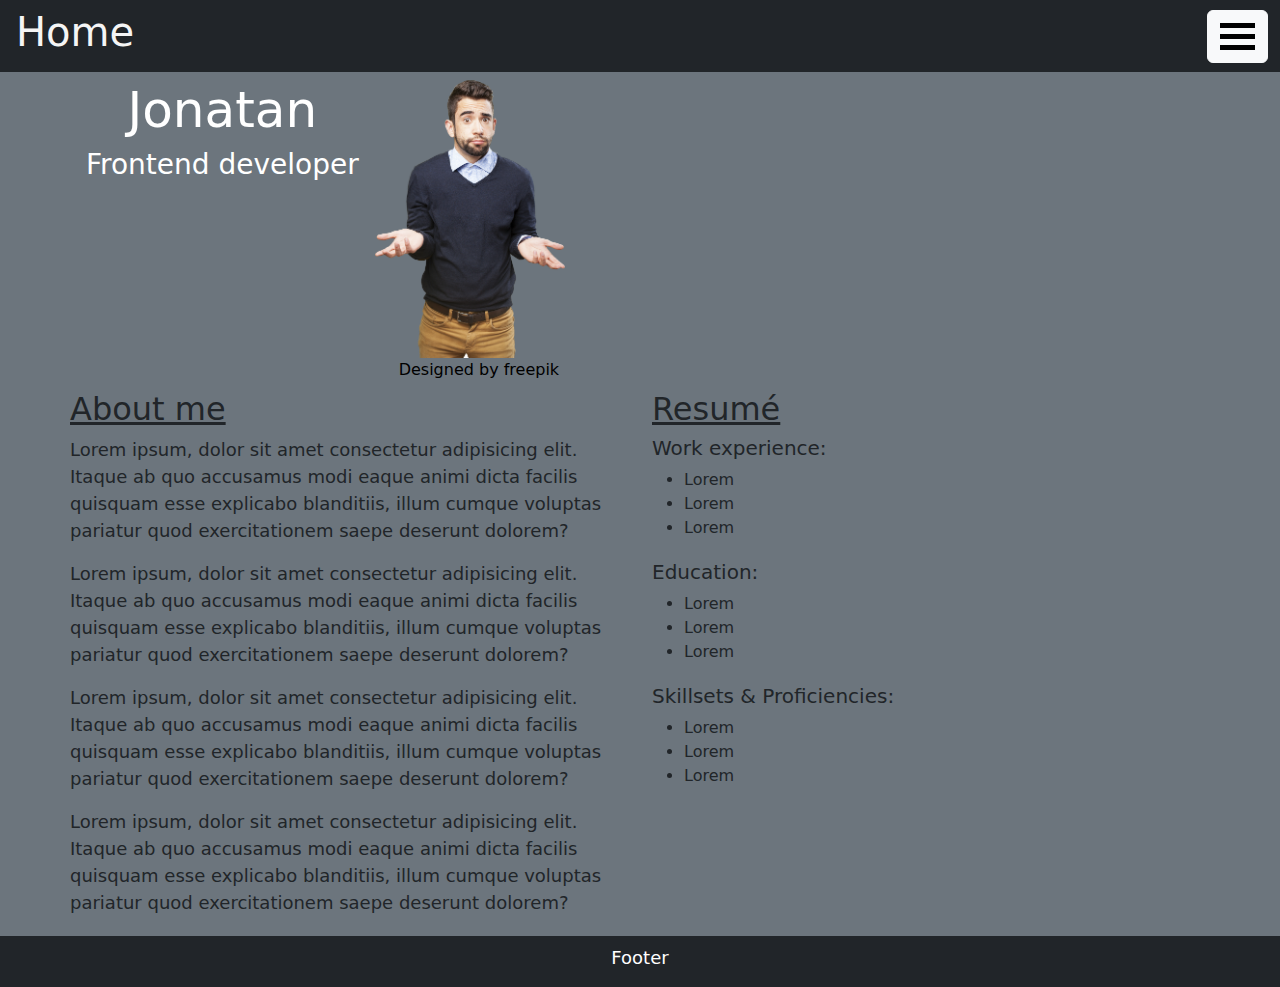
<file: index.html>
<!DOCTYPE html>
<html lang="en">
<head>
	<meta charset="UTF-8">
	<meta content="width=device-width, initial-scale=1.0" name="viewport">
	<link rel="icon" type="image/x-icon" href="Images/favicon.ico">
	<link href="style.css" rel="stylesheet">
	<meta content="Jonatan" name="author">
	<meta name="viewport" content="width=device-width, initial-scale=1.0">
	<title>Portfolio</title>
	<!-- Latest compiled and minified CSS -->
<link href="https://cdn.jsdelivr.net/npm/bootstrap@5.3.1/dist/css/bootstrap.min.css" rel="stylesheet">

<!-- Latest compiled JavaScript -->
<script src="https://cdn.jsdelivr.net/npm/bootstrap@5.3.1/dist/js/bootstrap.bundle.min.js"></script>
</head>
<body class="bg-secondary">
<nav class="navbar navbar-expand-sm bg-dark">
	<div class="row, col-md-4 ms-3">
	<h1 style="color: whitesmoke;">
		Home
	</h1>
	</div>
	  </div>
	<div class="container-fluid">
		<ul class="nav">
				<div class="dropdown dropstart text-end">		
				<button type="button" class="btn btn-light" data-bs-toggle="dropdown">
					<div class="burger"></div>
					<div class="burger"></div>
					<div class="burger"></div>
				</button>
				<ul class="dropdown-menu">
					<li><a class="dropdown-item" href="index.html">Home</a></li>
					<li><hr class="dropdown-divider"></hr></li>
					<li><a class="dropdown-item" href="portfolio.html">Portfolio</a></li>
					<li><hr class="dropdown-divider"></hr></li>
					<li><a class="dropdown-item" href="contact.html">Contact</a></li>
				</ul>
				</div>
		</ul>
	</div>
</nav>
<div class="container-sm px-0">
	<div class="row bg-secondary text-white pt-2 pb-2 col-10">
		<div class="col-md-4 pe-0 me-0">
			<h2 id="Jonatan"title="Jonatan Helander">Jonatan</h2>
			<div class="row-4 d-flex justify-content-center">
				<h3 id="Frontenddeveloper">Frontend developer</h3>
			</div>
		</div>
		<div class="col-md-6 mx-0 px-0">
			<img src="Images/zack.png" alt="zack" id="zack">
			<figcaption class="ms-4" style="color: black;">Designed by freepik</figcaption>
		</div>
	</div>
</div>
<div class="container-sm px-0">
	
	<div class="row bg-secondary">
		<div class="col-md-6 bg-secondary">
			<h2 class="text-decoration-underline">About me</h2>
		</div>
		<div class="col-md-6 bg-secondary">
			<h2 class="text-decoration-underline">Resumé</h2>
		</div>
	</div>
<div class="container-sm px-0">
	
	<div class="row bg-secondary">
		<div class="col-md-6 bg-secondary">
			<p>Lorem ipsum, dolor sit amet consectetur adipisicing elit. Itaque ab quo accusamus modi eaque animi dicta facilis quisquam esse explicabo blanditiis, illum cumque voluptas pariatur quod exercitationem saepe deserunt dolorem?</p>
		</div>
		<div class="col-md-6 bg-secondary">
			<h5>Work experience:</h5>
				<ul>
				<li>Lorem</li>
				<li>Lorem</li>
				<li>Lorem</li>
				</ul>
		</div>
	</div>
</div>
<div class="container-sm px-0">
	<div class="row bg-secondary">
		<div class="col-md-6 bg-secondary">
			<p>Lorem ipsum, dolor sit amet consectetur adipisicing elit. Itaque ab quo accusamus modi eaque animi dicta facilis quisquam esse explicabo blanditiis, illum cumque voluptas pariatur quod exercitationem saepe deserunt dolorem?</p>
		</div>
		<div class="col-md-6 bg-secondary">
			<h5>Education:</h5>
				<ul>
				<li>Lorem</li>
				<li>Lorem</li>
				<li>Lorem</li>
				</ul>
		</div>
	</div>
</div>
<div class="container-sm px-0">
	<div class="row bg-secondary">
		<div class="col-md-6 bg-secondary">
			<p>Lorem ipsum, dolor sit amet consectetur adipisicing elit. Itaque ab quo accusamus modi eaque animi dicta facilis quisquam esse explicabo blanditiis, illum cumque voluptas pariatur quod exercitationem saepe deserunt dolorem?</p>
		</div>
		<div class="col-md-6 bg-secondary">
			<h5>Skillsets & Proficiencies:</h5>
				<ul>
				<li>Lorem</li>
				<li>Lorem</li>
				<li>Lorem</li>
				</ul>
		</div>
	</div>
</div>
<div class="container-sm px-0">
	<div class="row bg-secondary">
		<div class="col-md-6 bg-secondary">
			<p>Lorem ipsum, dolor sit amet consectetur adipisicing elit. Itaque ab quo accusamus modi eaque animi dicta facilis quisquam esse explicabo blanditiis, illum cumque voluptas pariatur quod exercitationem saepe deserunt dolorem?</p>
		</div>
	</div>
</div>
</div>
<div class="mt-1 pt-2 bg-dark text-white text-center">
	<p>Footer</p>
  </div>
</body>
</html>
</file>
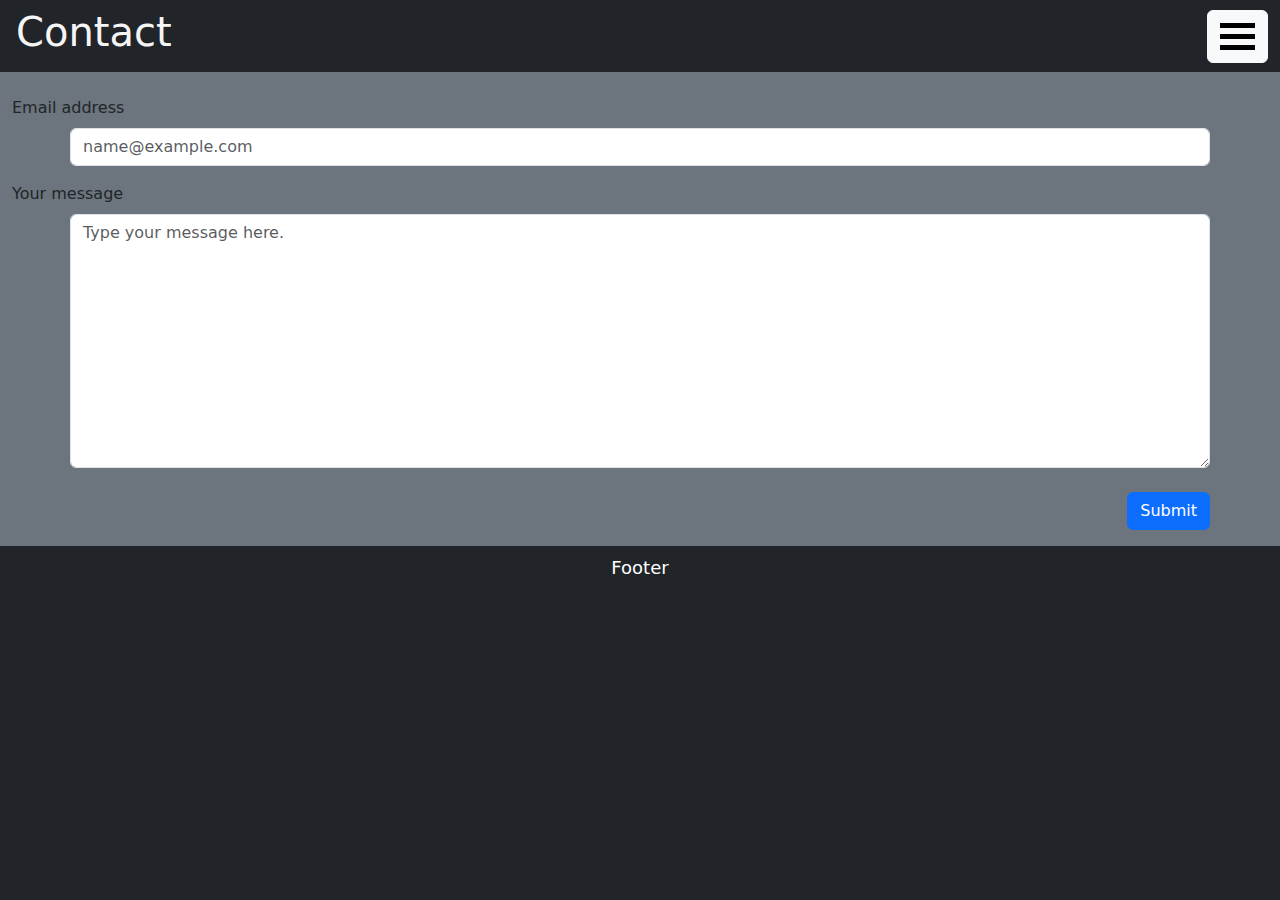
<file: contact.html>
<!DOCTYPE html>
<html lang="en">
<head>
	<meta charset="UTF-8">
	<meta content="width=device-width, initial-scale=1.0" name="viewport">
	<link rel="icon" type="image/x-icon" href="Images/favicon.ico">
	<link href="style.css" rel="stylesheet">
	<meta content="Jonatan" name="author">
	<meta name="viewport" content="width=device-width, initial-scale=1.0">
	<title>Portfolio</title>
	<!-- Latest compiled and minified CSS -->
<link href="https://cdn.jsdelivr.net/npm/bootstrap@5.3.1/dist/css/bootstrap.min.css" rel="stylesheet">

<!-- Latest compiled JavaScript -->
<script src="https://cdn.jsdelivr.net/npm/bootstrap@5.3.1/dist/js/bootstrap.bundle.min.js"></script>
</head>
<body class="bg-secondary">
<nav class="navbar navbar-expand-sm bg-dark">
	<div class="row, col-md-2 ms-3">
		<h1 style="color: whitesmoke;">
			Contact
		</h1>
		</div>
	<div class="container-fluid">
		<ul class="nav">
				<div class="dropdown dropstart text-end">		
				<button type="button" class="btn btn-light" data-bs-toggle="dropdown">
					<div class="burger"></div>
					<div class="burger"></div>
					<div class="burger"></div>
				</button>
				<ul class="dropdown-menu">
					<li><a class="dropdown-item" href="index.html">Home</a></li>
					<li><hr class="dropdown-divider"></hr></li>
					<li><a class="dropdown-item" href="portfolio.html">Portfolio</a></li>
					<li><hr class="dropdown-divider"></hr></li>
					<li><a class="dropdown-item" href="contact.html">Contact</a></li>
				</ul>
				</div>
		</ul>
	</div>
</nav>
	<form>
		<br>
		<div class="form-group pb-3">
			<label class="container-md mb-2" for="email">Email address</label>
			<input class="form-control container-md" id="email" placeholder="name@example.com" type="email">
		</div>
		<div class="form-group">
			<label class="container-md mb-2" for="comment">Your message</label> 
			<textarea class="form-control container-md col-6" id="comment" placeholder="Type your message here." rows="10"></textarea>
		</div><br>
		<div class="container-md px-0 d-flex flex-row-reverse">
			<button class="btn btn-primary btn-md" type="submit">Submit</button>
		</div>
	</form>
	<div class="mt-3 pt-2 bg-dark text-white text-center">
		<p>Footer</p>
	  </div>
</body>
</html>
</file>
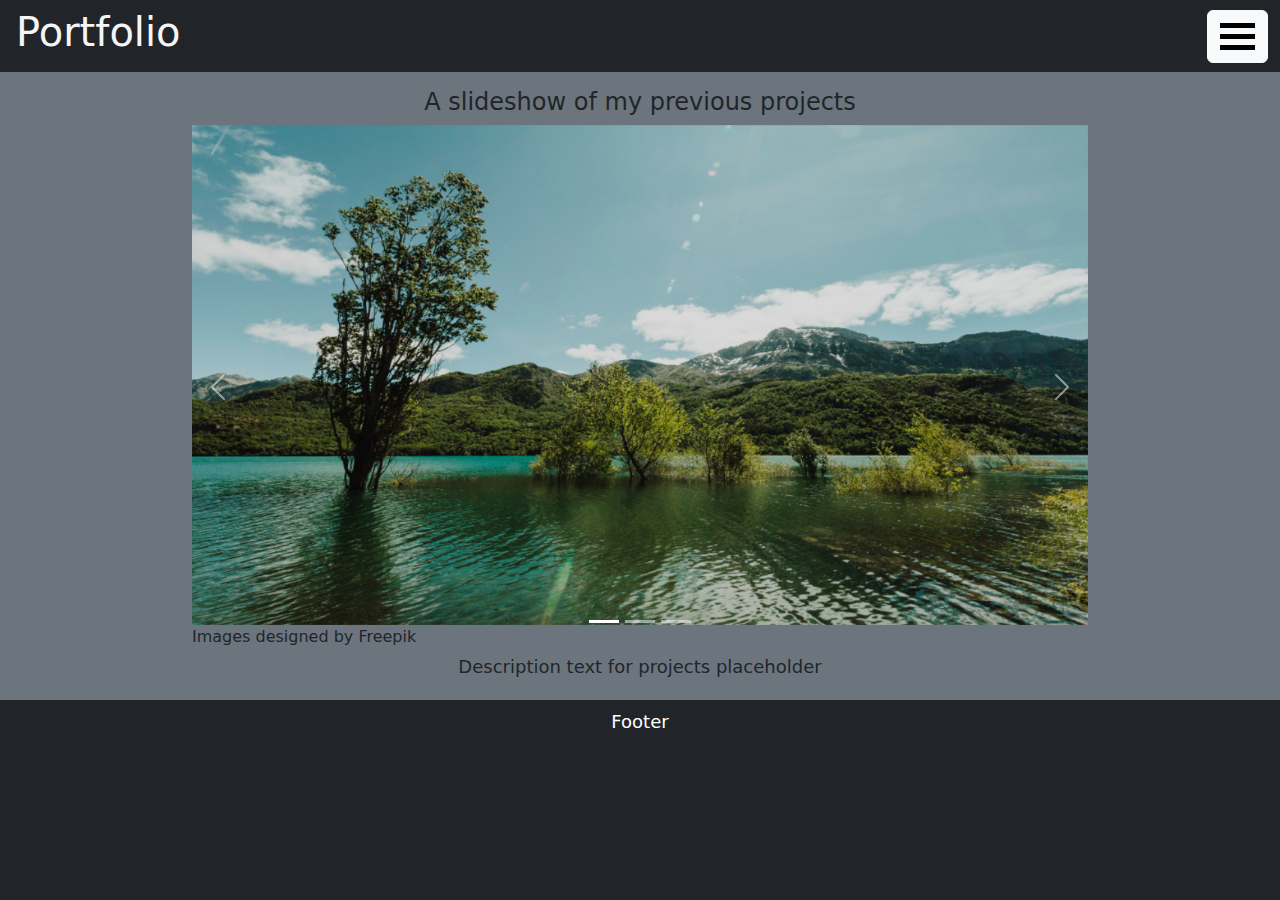
<file: portfolio.html>
<!DOCTYPE html>
<html lang="en">
<head>
	<title>My portfolio</title>
	<meta charset="utf-8">
	<meta content="width=device-width, initial-scale=1" name="viewport">
	<link href="https://cdn.jsdelivr.net/npm/bootstrap@5.3.1/dist/css/bootstrap.min.css" rel="stylesheet">
	<script src="https://cdn.jsdelivr.net/npm/bootstrap@5.3.1/dist/js/bootstrap.bundle.min.js">
	</script>
	<link href="style.css" rel="stylesheet">
</head>
<body class="bg-secondary">
	<nav class="navbar navbar-expand-sm bg-dark">
		<div class="row, col-md-2 ms-3">
			<h1 style="color: whitesmoke;">
				Portfolio
			</h1>
			</div>
		<div class="container-fluid">
			<div class="nav" style="margin-left: 2em">
				<div class="dropdown dropstart text-end">
					<button class="btn btn-light" data-bs-toggle="dropdown" type="button">
					<div class="burger"></div>
					<div class="burger"></div>
					<div class="burger"></div></button>
					<ul class="dropdown-menu">
						<li>
							<a class="dropdown-item" href="index.html">Home</a>
						</li>
						<li>
							<hr class="dropdown-divider">
						</li>
						<li>
							<a class="dropdown-item" href="portfolio.html">Portfolio</a>
						</li>
						<li>
							<hr class="dropdown-divider">
						</li>
						<li>
							<a class="dropdown-item" href="contact.html">Contact</a>
						</li>
					</ul>
				</div>
			</div>
		</div>
	</nav>
	<div class="container mt-3 d-flex justify-content-center">
		<p class="h4">A slideshow of my previous projects</p>
	  </div>
	<!-- Carousel -->
<div class="px-5 mx-5 bg-secondary">
<div id="demo" class="carousel slide px-5 mx-5 col-md bg-secondary" data-bs-ride="carousel">

	<!-- Indicators/dots -->
	<div class="carousel-indicators">
	  <button type="button" data-bs-target="#demo" data-bs-slide-to="0" class="active"></button>
	  <button type="button" data-bs-target="#demo" data-bs-slide-to="1"></button>
	  <button type="button" data-bs-target="#demo" data-bs-slide-to="2"></button>
	</div>
	
	<!-- The slideshow/carousel -->
	<div class="carousel-inner">
	  <div class="carousel-item active">
		<img class="img-fluid" src="Images/nature3.jpg" alt="Nature image placeholder" class="d-block" style="width:100%; height: 500px;">
	  </div>
	  <div class="carousel-item">
		<img class="img-fluid" src="Images/nature5.jpg" alt="Nature image placeholder" class="d-block" style="width:100%; height: 500px;">
	  </div>
	  <div class="carousel-item">
		<img class="img-fluid" src="Images/nature6.jpg" alt="Nature image placeholder" class="d-block" style="width:100%; height: 500px;">
	  </div>
	</div>
	
	<!-- Left and right controls/icons -->
	<button class="carousel-control-prev" type="button" data-bs-target="#demo" data-bs-slide="prev">
	  <span class="carousel-control-prev-icon"></span>
	</button>
	<button class="carousel-control-next" type="button" data-bs-target="#demo" data-bs-slide="next">
	  <span class="carousel-control-next-icon"></span>
	</button>
	<figcaption>Images designed by Freepik</a></figcaption>
  </div>
  
  <div class="container mt-1 d-flex justify-content-center">
	<p>Description text for projects placeholder</p>
  </div>
</div>
<div class="mt-1 pt-2 bg-dark text-white text-center">
	<p>Footer</p>
  </div>
  </body>
  </html>
</file>
<file: style.css>
html {
	background-color: rgb(33, 37, 41);
	font-size: 1rem;
}
body {
	background-color: rgb(33, 37, 41);
}
p { 
	font-size: 18px;
}
a {
	text-decoration: none;
	font-family: Cambria, Cochin, Georgia, Times, 'Times New Roman', serif;
}
h3 {
	font-size: 17px;
}
.burger {
	width: 35px;
	height: 5px;
	background-color: black;
	margin: 6px 0;
}
.container-fluid {
	display: flex;
	flex-direction: row-reverse;
}
h1 {
	color: whitesmoke;
}
img {
	overflow: hidden;
}
body {
	background-color: rgb(33, 37, 41);
}
#Jonatan {
	display: flex;
	justify-content: center;
	font-size: 50px;
}
#Jonatan:hover {
	background: -webkit-linear-gradient(#e0ef16, #eb0707);
	-webkit-background-clip: text;
	-webkit-text-fill-color: transparent;
}
#Frontenddeveloper:hover {
	background: -webkit-linear-gradient(#16e0ef, #2deb07);
	-webkit-background-clip: text;
	-webkit-text-fill-color: transparent;
}
#zack {
	width: 40%;
	height: auto;
}
</file>
